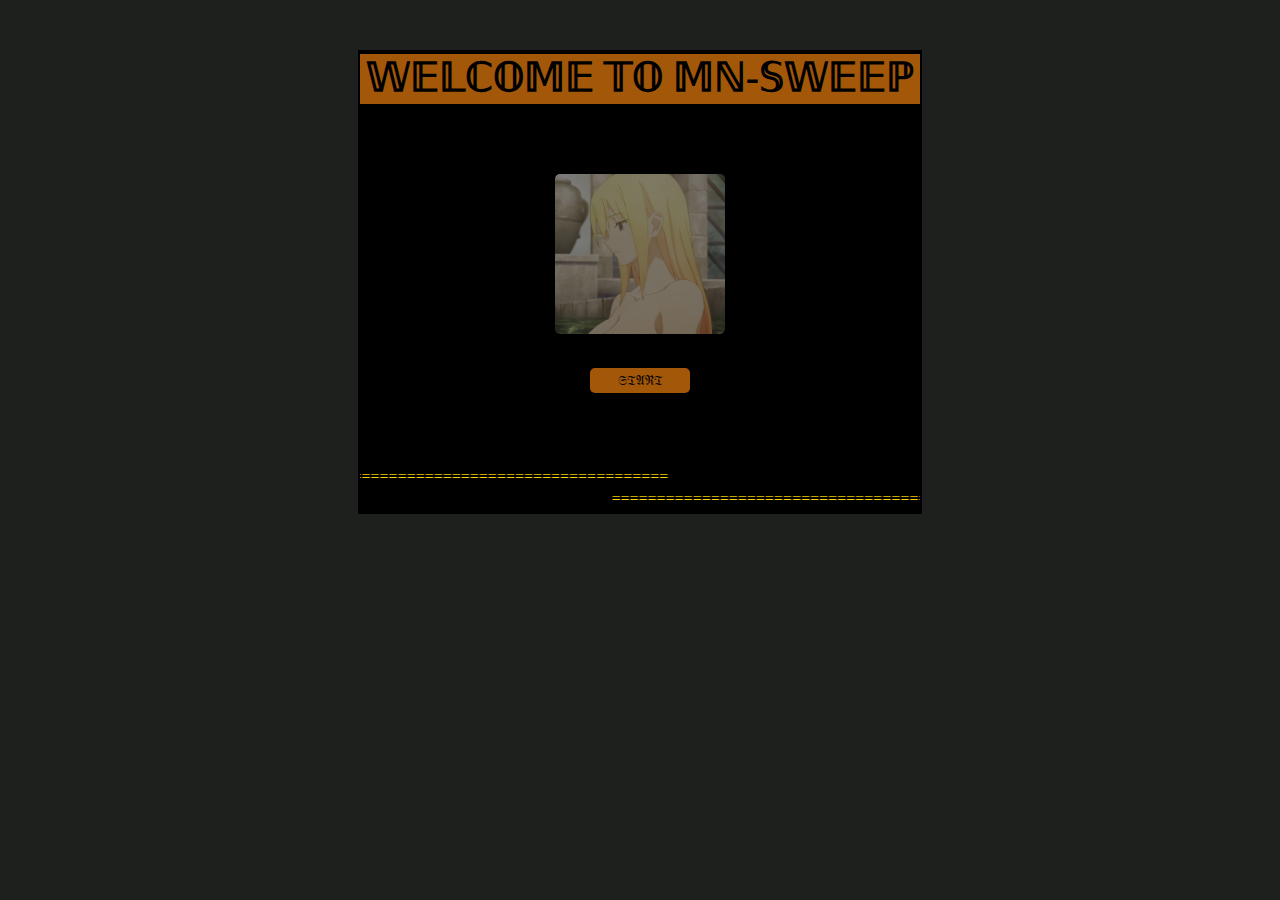
<file: index.html>
<!DOCTYPE html>
<html>
<head>
	<meta charset="utf-8">
	<meta name="viewport" content="width=device-width, initial-scale=1">
	<title>mn.sweep.home.gh.com</title>
	<link rel="stylesheet" href="css/home.css">
	<link rel="icon" href="images/yll.png">
</head>
<body>
	<div class="container">
			<header class="head">
				<h2>𝕎𝔼𝕃ℂ𝕆𝕄𝔼 𝕋𝕆 𝕄ℕ-𝕊𝕎𝔼𝔼ℙ</h2>
			</header>


		<center>
			<div class="play">
				<img src="images/yl.jpg">
			</div>
		</center>
		<center>
			<div class="btplay">
				<button class="btny">
					<a href="mn.html">𝔖𝔗𝔄ℜ𝔗</a>
				</button>
			</div>
		</center>
		<div class="mrq">
			<marquee behavior="scroll" direction="left" scrollamount="100" scrolldelay="100" width="100%"><font color="gold">==============================================</font></marquee>
			<marquee behavior="scroll" direction="right" scrollamount="100" scrolldelay="100" width="100%"><font color="gold">==============================================</font></marquee>
		</div>
	</div>
</body>
</html>
</file>
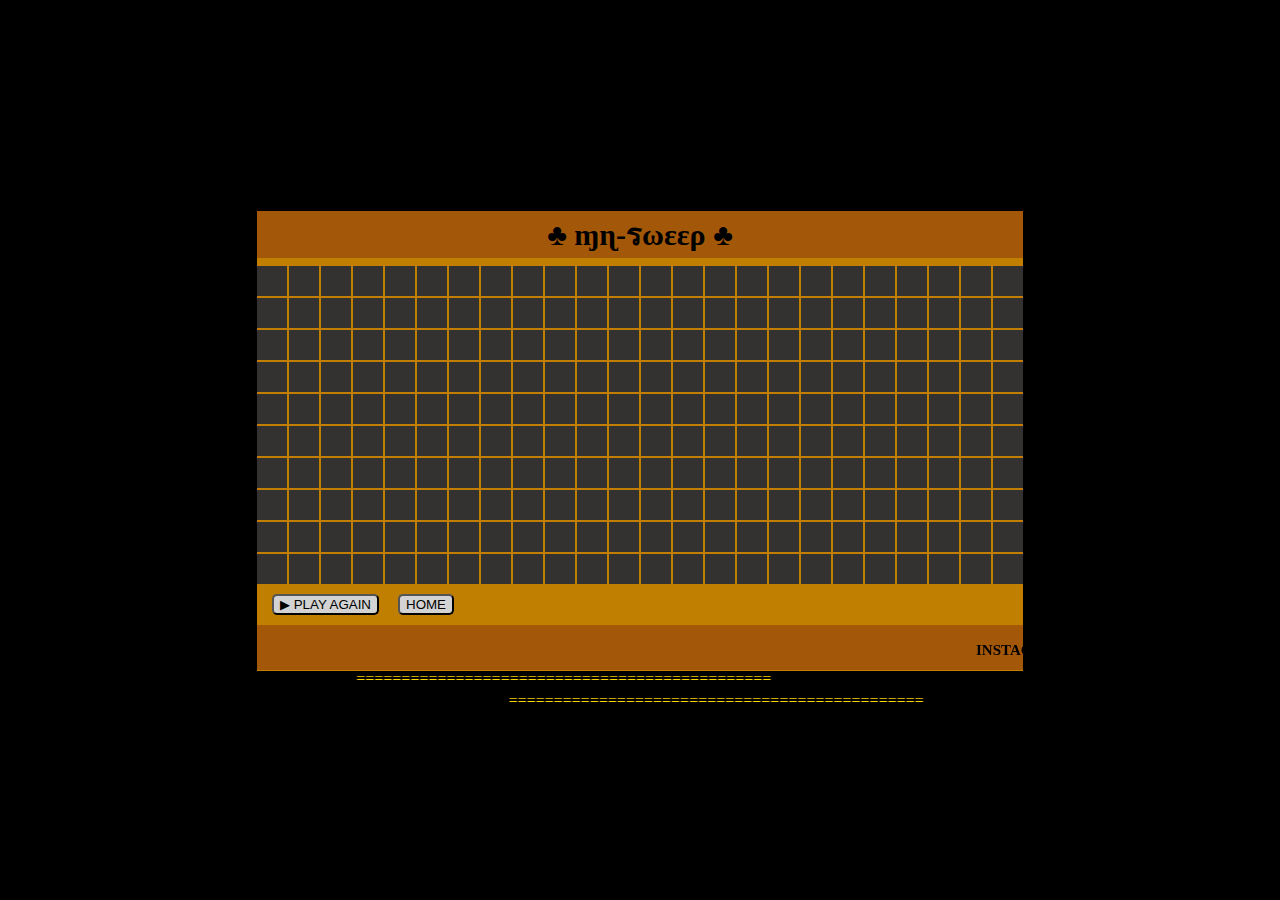
<file: mn.html>
<!DOCTYPE html>
<html lang="en">
<head>
  <meta charset="UTF-8">
  <meta name="viewport" content="width=device-width, initial-scale=1.0">
  <title>mn.sweeper.gh.com</title>
  <link rel="stylesheet" href="css/mine.css">
  <link rel="icon" href="images/yll.png">
</head>
<body style="">

<div class="container">

<header>
  <div class="header">
      <h4 class="h41">♣ ɱɳ-รωεερ ♣</h4>
   <div id="jam"></div>
  </div>
</header>
  
<div id="minesweeper"></div>

<button class="btrf" onclick="location.reload()"> ▶ PLAY AGAIN </button>
<button class="homebt">
  <a href="index.html">HOME</a>
</button>


<footer class="footer">
  <marquee direction="left"><p><strong class="h42">INSTAGRAM @renmikamo.17 || TIKTOK @ren.mikamo17 || INSTAGRAM @renmikamo.17 || TIKTOK @ren.mikamo17 || INSTAGRAM @renmikamo.17 || TIKTOK @ren.mikamo17 || INSTAGRAM @renmikamo.17 || TIKTOK @ren.mikamo17 || INSTAGRAM @renmikamo.17 || TIKTOK @ren.mikamo17 || </strong></p></marquee>
</footer>

<marquee behavior="scroll" direction="left" scrollamount="100" scrolldelay="100" width="100%"><font color="gold">==============================================</font></marquee>
<marquee behavior="scroll" direction="right" scrollamount="100" scrolldelay="100" width="100%"><font color="gold">==============================================</font></marquee>

<script>
  const rows = 10;
  const cols = 24
  const minesCount = 34;
  let minesweeperGrid = [];
  let gameOver = false;

  function initializeGrid() {
    for (let i = 0; i < rows; i++) {
      minesweeperGrid[i] = [];
      for (let j = 0; j < cols; j++) {
        minesweeperGrid[i][j] = { mine: false, revealed: false, adjacentMines: 0 };
      }
    }
  }


  function placeMines() {
    let placedMines = 0;
    while (placedMines < minesCount) {
      const row = Math.floor(Math.random() * rows);
      const col = Math.floor(Math.random() * cols);
      if (!minesweeperGrid[row][col].mine) {
        minesweeperGrid[row][col].mine = true;
        placedMines++;
        updateAdjacentCells(row, col);
      }
    }
  }

  function updateAdjacentCells(row, col) {
    for (let i = row - 1; i <= row + 1; i++) {
      for (let j = col - 1; j <= col + 1; j++) {
        if (i >= 0 && i < rows && j >= 0 && j < cols && !minesweeperGrid[i][j].mine) {
          minesweeperGrid[i][j].adjacentMines++;
        }
      }
    }
  }

  function revealCell(row, col) {
    if (gameOver || minesweeperGrid[row][col].revealed) return;

    const cell = document.getElementById(`cell-${row}-${col}`);
    minesweeperGrid[row][col].revealed = true;
    cell.classList.add('revealed');

    if (minesweeperGrid[row][col].mine) {
      cell.classList.add('mine');
      alert('KALAH !!! (TERKENA BOM)');
      gameOver = true;
      revealAllMines();
    } else {
      cell.textContent = minesweeperGrid[row][col].adjacentMines || '';
      if (minesweeperGrid[row][col].adjacentMines === 0) {
        revealAdjacentCells(row, col);
      }
    }
  }

  function revealAdjacentCells(row, col) {
    for (let i = row - 1; i <= row + 1; i++) {
      for (let j = col - 1; j <= col + 1; j++) {
        if (i >= 0 && i < rows && j >= 0 && j < cols) {
          revealCell(i, j);
        }
      }
    }
  }

  function revealAllMines() {
    for (let i = 0; i < rows; i++) {
      for (let j = 0; j < cols; j++) {
        if (minesweeperGrid[i][j].mine) {
          const cell = document.getElementById(`cell-${i}-${j}`);
          cell.classList.add('mine');
        }
      }
    }
  }

  function createBoard() {
    const board = document.getElementById('minesweeper');
    board.style.gridTemplateColumns = `repeat(${cols}, 30px)`;
    board.style.gridTemplateRows = `repeat(${rows}, 30px)`;

    for (let i = 0; i < rows; i++) {
      for (let j = 0; j < cols; j++) {
        const cell = document.createElement('div');
        cell.id = `cell-${i}-${j}`;
        cell.classList.add('cell');
        cell.addEventListener('click', () => revealCell(i, j));
        board.appendChild(cell);
      }
    }
  }

  function startGame() {
    initializeGrid();
    placeMines();
    createBoard();
  }

  startGame();
</script>

</div>

</body>
</html>
</file>
<file: css/home.css>
body {
	background-color: #1E201E;
}
.head {
	background-color: #A35709;
	text-align: center;
	height: 50px;
	width: 100%;
	margin-top: 12px;
}
h2 {
	background-color: #A35709;
	margin-top: -10px;
	font-size: 40px;

}
 .container{
    border: black 2px solid;
    width: 560px;
    height: 460px;
    margin: 5px auto;
    border-radius: px;
    padding: 0;
    padding-left: 0 !important;
    padding-right: 0 !important;
    background-color: black;
    margin-top: 50px;

}
img {
	width: 170px;
    height: 160px;
    border-radius: 5px;
    margin-top: 70px;
    opacity:0.5;-webkit-transition:all 250ms ease;-moz-transition:all 250ms ease;-o-transition:all 250ms ease;transition:all 250ms ease;
}
img:hover{	
	opacity:1
}
.btny {
	margin-top: 30px;
	width: 100px;
	height: 25px;
	background-color: #A35709;
	border: none;
	border-radius: 5px;
}
a {
	color: black;
	text-decoration: none;
}
.mrq {
	margin-top: 75px;
}
</file>
<file: css/mine.css>
body {
      display: flex;
      justify-content: center;
      align-items: center;
      height: 100vh;
      background-color: black;
      overflow: hidden;
      margin-top: -0.7%;
    }
    #minesweeper {
      display: grid;
      grid-template-columns: repeat(20, 30px);
      grid-template-rows: repeat(20, 30px);
      gap: 2px;
    }
    .cell {
      width: 30px;
      height: 30px;
      background-color: #343131;
      display: flex;
      align-items: center;
      justify-content: center;
      font-weight: bold;
      color: #333;
      cursor: pointer;
    }
    .mine {
      background-color: #C40C0C;
    }
    .revealed {
      background-color: lightgrey;
      cursor: default;
    }

    .container{
    border: black 2px solid;
    width: 766px;
    height: 460px;
    margin: 5px auto;
    border-radius: px;
    padding: 0;
    padding-left: 0 !important;
    padding-right: 0 !important;
    background-color: #C07F00;

}
.header {
  width: 100%;
  height: 45px;
  margin-bottom: 10px;
  margin-top: 20px;
  background-color: #A35709;
}
.h41 {
  background-color: #A35709;
  text-align: center;
  font-size: 30px;
  margin-top: -20px;

}
.footer {
  width: 100%;
  margin-top: 10px;
  height: 45px;
  background-color: #A35709;
}
.h42 {
  font-size: 15px;
  margin-bottom: 10px;
}
.btrf {
  margin-top: 10px;
  margin-left: 15px;
  background-color: lightgrey;
  border-radius: 5px;
  cursor: pointer;
}
.homebt {
  margin-top: 10px;
  margin-left: 15px;
  background-color: lightgrey;
  border-radius: 5px;
  cursor: pointer;
}
a {
  text-decoration: none;
  color: black;
}
</file>
